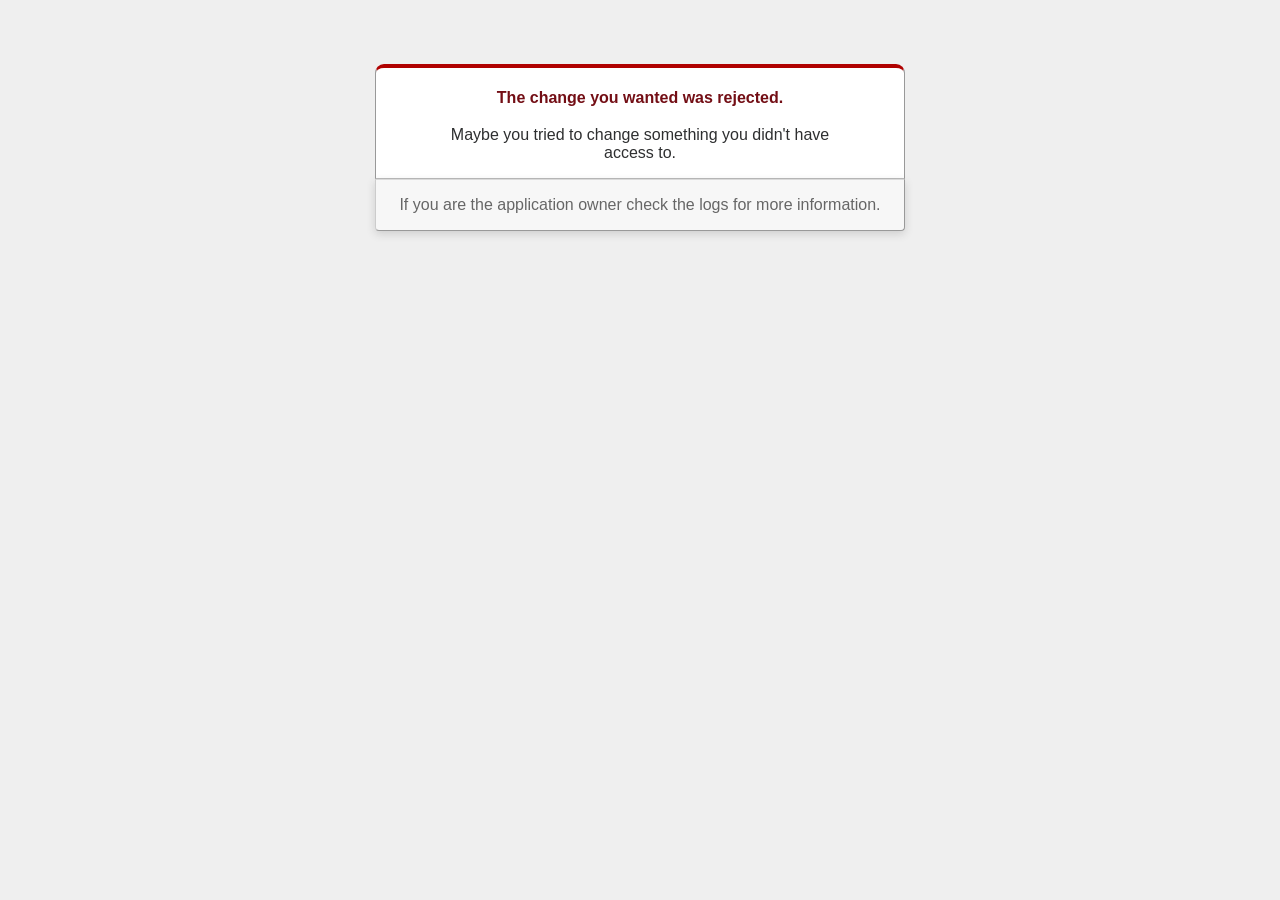
<file: rails/myapp/public/422.html>
<!DOCTYPE html>
<html>
<head>
  <title>The change you wanted was rejected (422)</title>
  <style>
  body {
    background-color: #EFEFEF;
    color: #2E2F30;
    text-align: center;
    font-family: arial, sans-serif;
  }

  div.dialog {
    width: 25em;
    margin: 4em auto 0 auto;
    border: 1px solid #CCC;
    border-right-color: #999;
    border-left-color: #999;
    border-bottom-color: #BBB;
    border-top: #B00100 solid 4px;
    border-top-left-radius: 9px;
    border-top-right-radius: 9px;
    background-color: white;
    padding: 7px 4em 0 4em;
  }

  h1 {
    font-size: 100%;
    color: #730E15;
    line-height: 1.5em;
  }

  body > p {
    width: 33em;
    margin: 0 auto 1em;
    padding: 1em 0;
    background-color: #F7F7F7;
    border: 1px solid #CCC;
    border-right-color: #999;
    border-bottom-color: #999;
    border-bottom-left-radius: 4px;
    border-bottom-right-radius: 4px;
    border-top-color: #DADADA;
    color: #666;
    box-shadow:0 3px 8px rgba(50, 50, 50, 0.17);
  }
  </style>
</head>

<body>
  <!-- This file lives in public/422.html -->
  <div class="dialog">
    <h1>The change you wanted was rejected.</h1>
    <p>Maybe you tried to change something you didn't have access to.</p>
  </div>
  <p>If you are the application owner check the logs for more information.</p>
</body>
</html>
</file>
